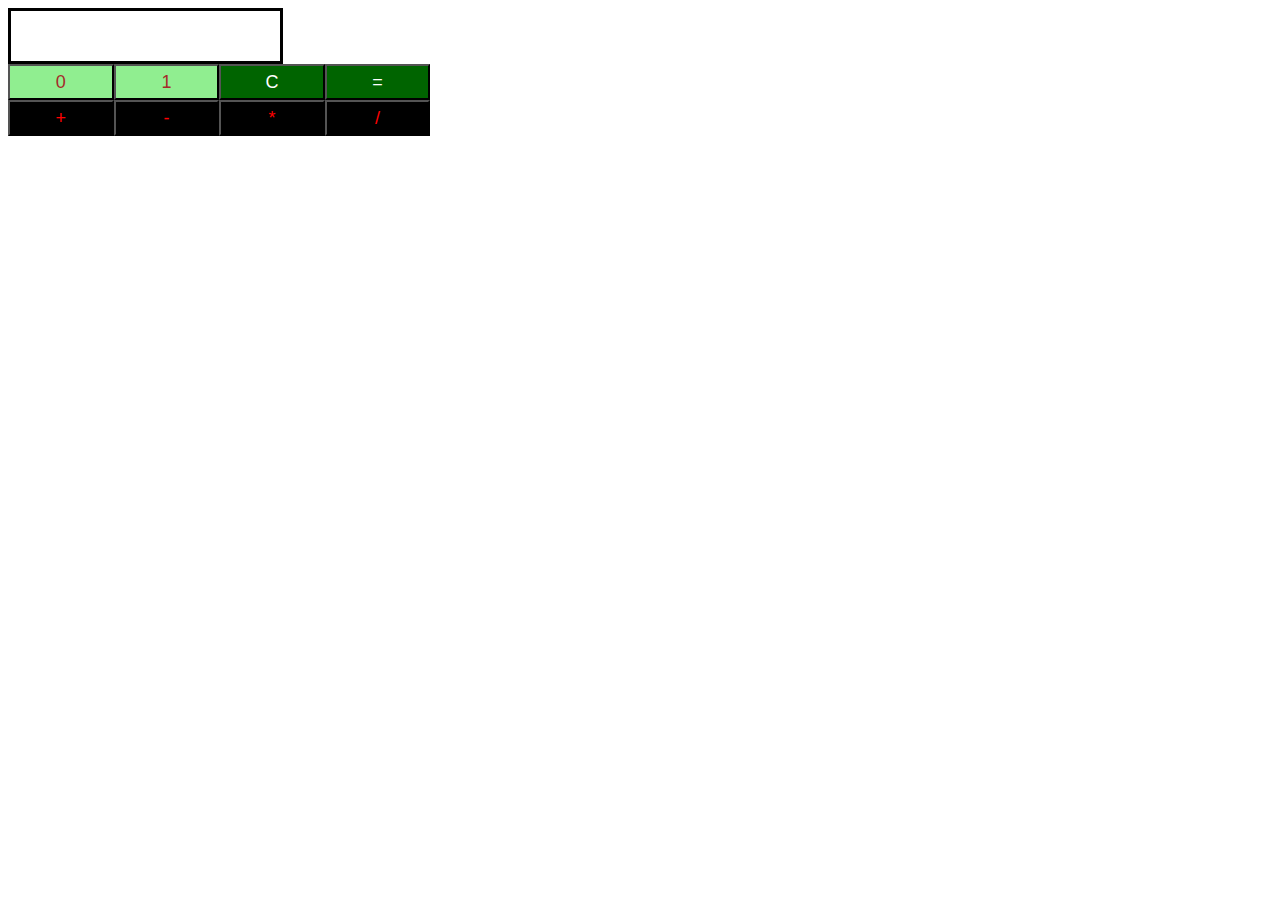
<file: binary/index.html>
<!DOCTYPE html>
<html lang="en">

  <head>
    <meta charset="UTF-8">
    <meta http-equiv="X-UA-Compatible" content="IE=edge">
    <meta name="viewport" content="width=device-width, initial-scale=1.0">
    <title>Document</title>
    <link rel="stylesheet" href="bc.css">
  </head>

  <body>
    <input id="res"></input>
    <div id="btns">
      <button id="btn0">0</button>
      <button id="btn1">1</button>
      <button id="btnClr">C</button>
      <button id="btnEql">=</button>
      <button id="btnSum">+</button>
      <button id="btnSub">-</button>
      <button id="btnMul">*</button>
      <button id="btnDiv">/</button>
    </div>
  </body>

</html>
</file>
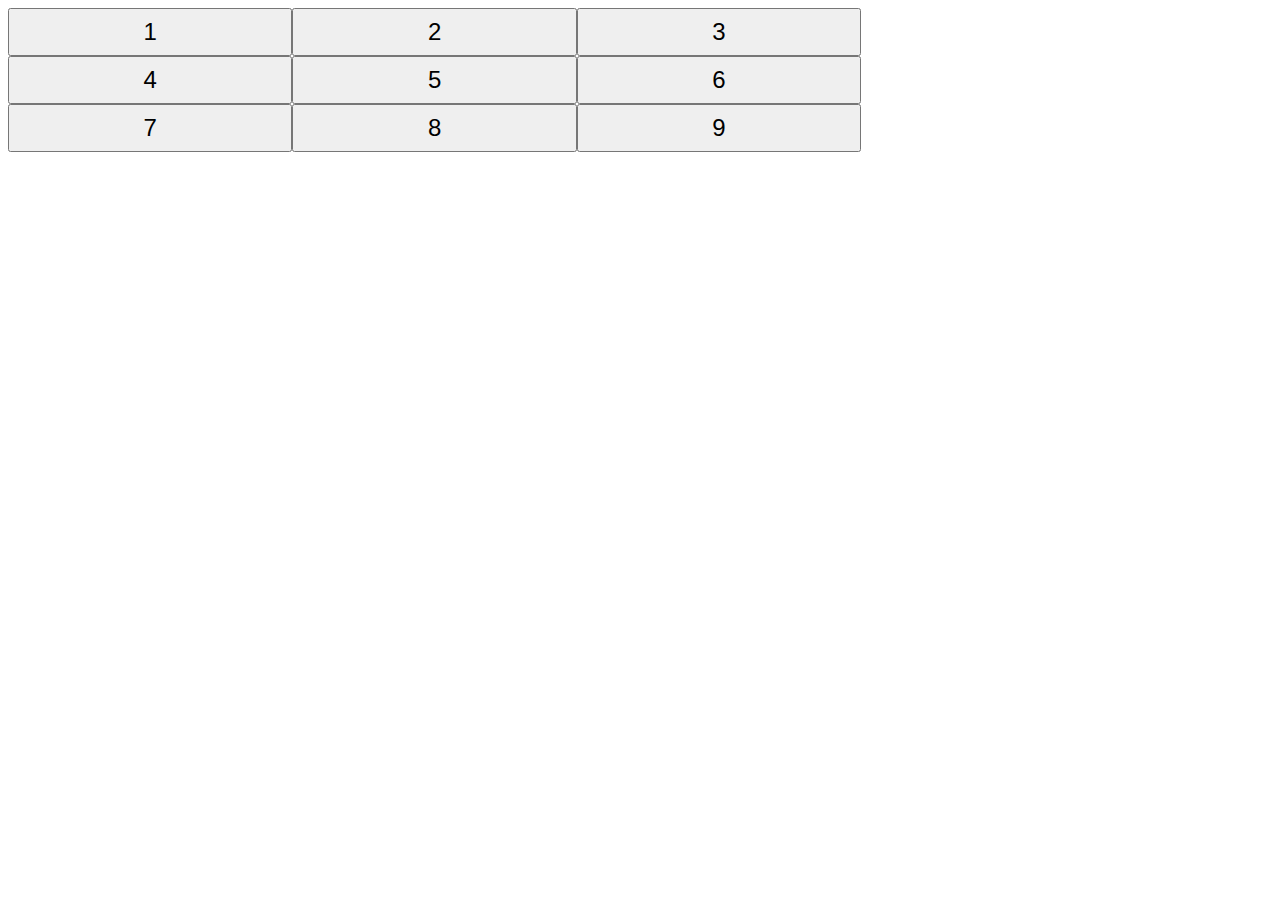
<file: clockwise/index.html>
<!DOCTYPE html>
<html>

  <head>
    <link rel="stylesheet" href="buttonsGrid.css" type="text/css">
  </head>

  <body>
    <div id="btns">
      <button id="btn1">1</button><button id="btn2">2</button><button id="btn3">3</button><button
        id="btn4">4</button><button id="btn5">5</button><button id="btn6">6</button><button id="btn7">7</button><button
        id="btn8">8</button><button id="btn9">9</button>
    </div>
    <script src="buttonsGrid.js" type="text/javascript"></script>
  </body>

</html>
</file>
<file: binary/bc.css>
/* CSS */
body {
  width: 33%;
}

#res {
  background-color: 'light-gray';
  border: solid;
  height: 48px;
  font-size: 20px;
}

button {
  width: 25%;
  height: 36px;
  font-size: 18px;
  margin: 0px;
  float: left;
}

#btn0, #btn1 {
  background-color: lightgreen;
  color: brown;
}

#btnClr, #btnEql {
  background-color: darkgreen;
  color: white;
}

#btnSum, #btnSub, #btnMul, #btnDiv {
  background-color: black;
  color: red;
}
</file>
<file: clockwise/buttonsGrid.css>
#btns{
  width:75%;
}
#btns button{
  width:30%;
  height:48px;
  font-size:24px;
}
</file>
